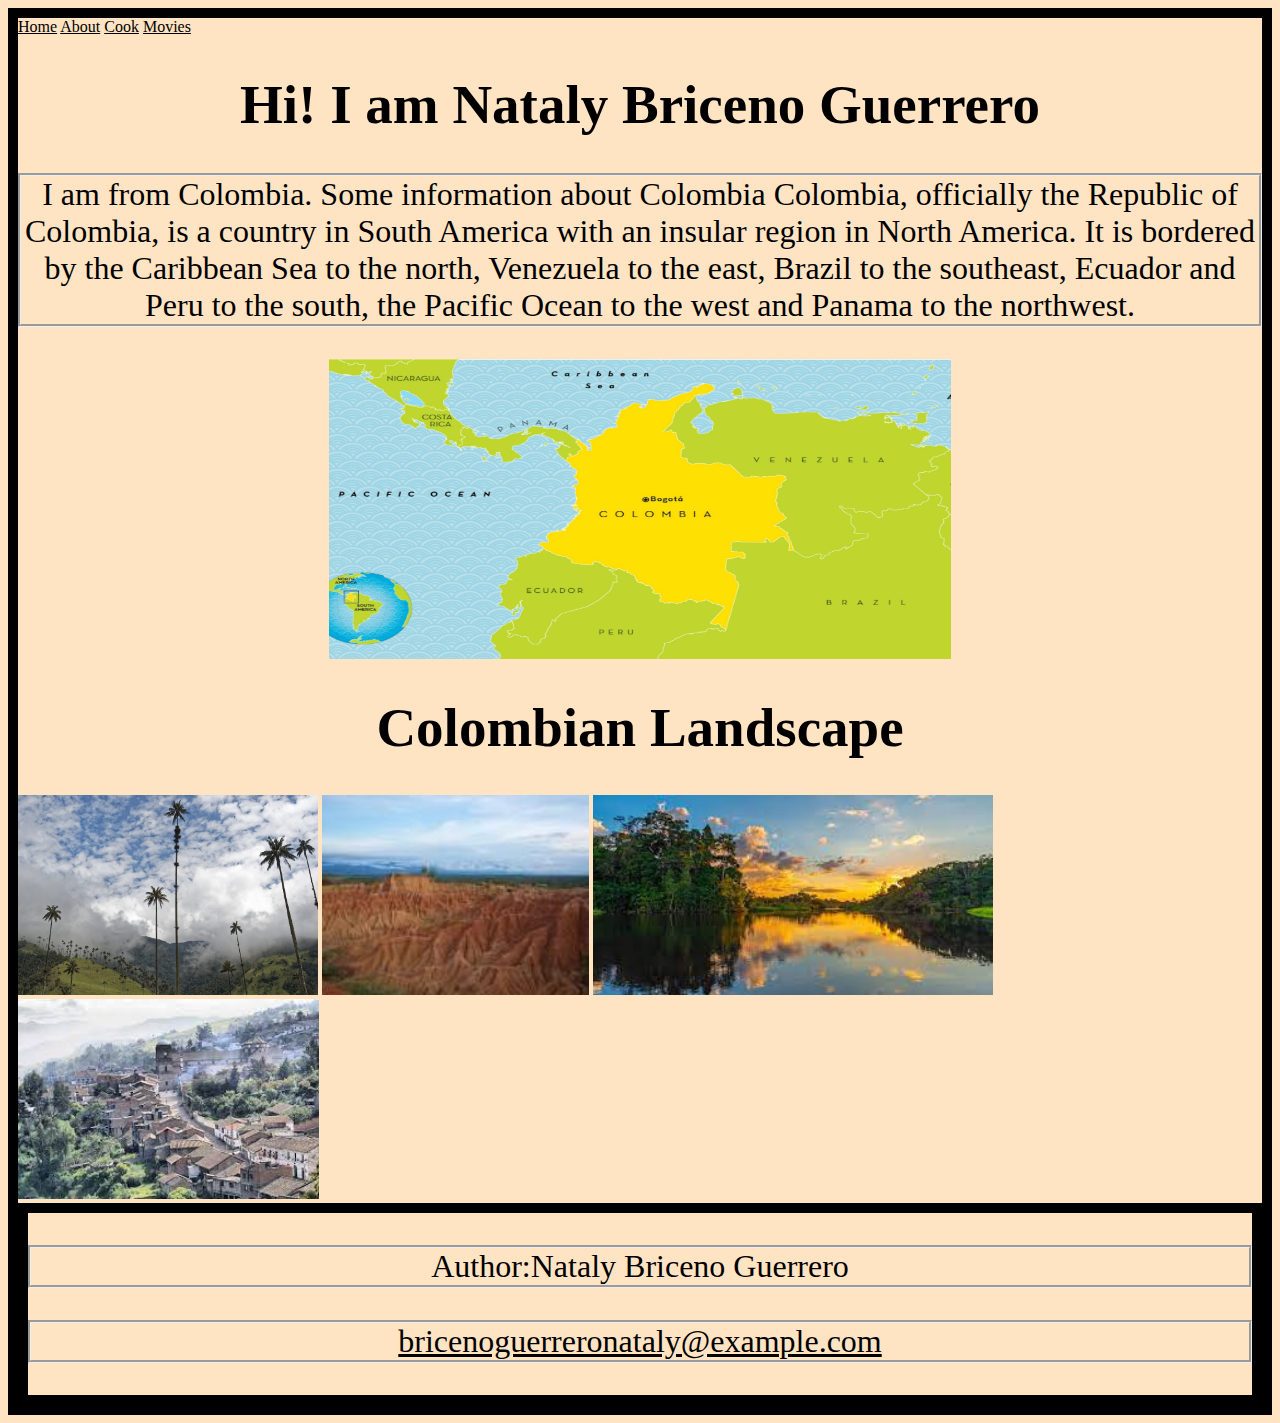
<file: index.html>
<!DOCTYPE html>
<html lang="en">
  <head>
    <meta charset="UTF-8">
    <meta name="viewport" content="width=device-width, initial-scale=1.0">
    <meta http-equiv="X-UA-Compatible" content="ie=edge">
    <title>"Links & Images"</title>
    <link href="links-and-images/style.css" rel="stylesheet" />
  </head>
  <body>
    <div class="button">
      <a href="./index.html" class="Home">Home</a>
      <a href="./links-and-images/about.html" class="About">About</a>
      <a href="./links-and-images/cooking.html" class="Cook">Cook</a>
      <a href="./links-and-images/movies.html" class="Movies">Movies</a>
    </div>
      <h1>Hi! I am Nataly Briceno Guerrero</h1>
        <p>I am from Colombia. 
      Some information about Colombia Colombia, officially the Republic 
      of Colombia, is a country in South America with an insular region in North America.
      It is bordered by the Caribbean Sea to the north, Venezuela to the east,
      Brazil to the southeast, Ecuador and Peru to the south, 
      the Pacific Ocean to the west and Panama to the northwest. </p>
          <img src="links-and-images/images/files/colombia.webp" class= "map" alt="colombia" width="300" height="300">
     <h1>Colombian Landscape</h1>
     <div id="gallery">
      <img src="links-and-images/images/files/colombia 1.jpeg" alt="colombia1" weight="200px" height="200px">
      <img src="links-and-images/images/files/colombia 2.jpeg" alt="colombia2" weight="200px" height="200px">
      <img src="links-and-images/images/files/colombia 4.jpeg" alt="colombia4" weight="200px" height="200px">
      <img src="links-and-images/images/files/colombia5.jpeg" alt="colombia5" weight="200px" height="200px">
     </div>      
    </body>
    <footer>
      <p>Author:Nataly Briceno Guerrero</p>
      <p><a href="mailto:bricenoguerreronataly@google.com">bricenoguerreronataly@example.com</a></p>
    </footer>
</html>
</file>
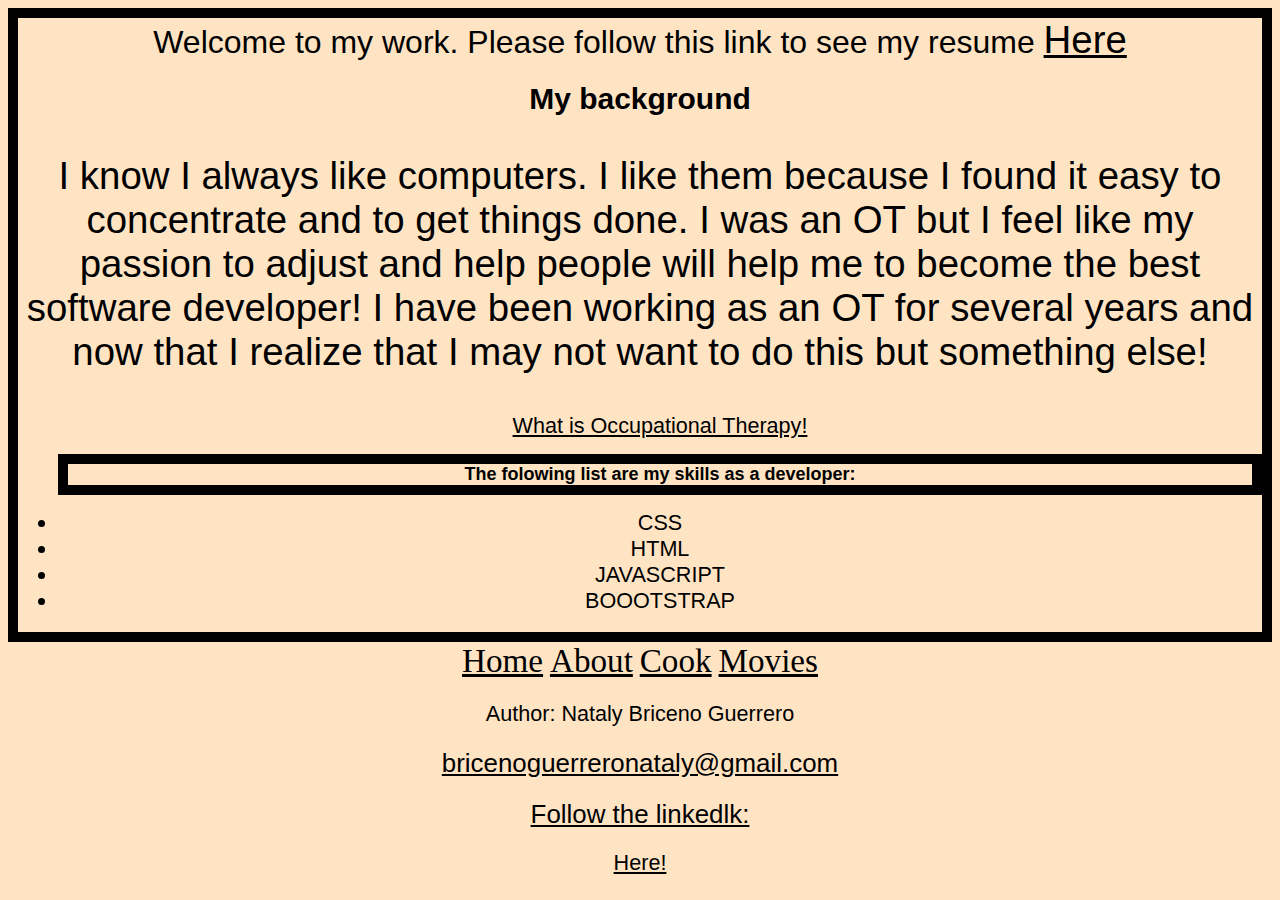
<file: links-and-images/about.html>
<!DOCTYPE html>
<html>
<head>
  <meta charset="UTF-8">
  <meta name="viewport" content="width=device-width, initial-scale=1.0">
  <meta http-equiv="X-UA-Compatible" content="ie=edge">
  <title>"Links & Images"</title>
  <link href="style2.css" rel="stylesheet" />
</head>
<body>
  <header>
    Welcome to my work. Please follow this link to see my resume <a href="https://docs.google.com/document/d/10-xRm0ucpzLsmP4hj1RxYknqkYo13cz6/edit?usp=sharing&amp;ouid=100870771333949315057&amp;rtpof=true&amp;sd=true">Here</a>
    <h1 class="title">My background</h1>
    <p>I know I always like computers. I like them because I found it easy to concentrate and to get things done. I was an OT but I feel like my passion to adjust and help people will help me to become the best software developer! I have been working as an OT for several years and now that I realize that I may not want to do this but something else!</p>
    <ul class="background">
      <a href="https://www.aota.org">What is Occupational Therapy!</a>
      <h2>The folowing list are my skills as a developer:</h2>
      <li>CSS</li>
      <li>HTML</li>
      <li>JAVASCRIPT</li>
      <li>BOOOTSTRAP</li>
    </ul>
  </header>
  <div class="button4">
    <a href="/index.html" class="Home">Home</a>
    <a href="./about.html" class="About">About</a>
    <a href="./cooking.html" class="Cook">Cook</a>
    <a href="./movies.html" class="Movies">Movies</a>
    </div>
  <footer>
    <p>Author: Nataly Briceno Guerrero</p>
    <p><a href="mailto:bricenoguerreronataly@gmail.com">bricenoguerreronataly@gmail.com
    <p>Follow the linkedlk:</p></a><a href="https://www.linkedin.com/mwlite/in/nataly-briceno-guerrero-266951129" target="_blank">Here!</a></p>
  </footer>
</body>
</html>
</file>
<file: links-and-images/style.css>
* {
    background-color: bisque;
    color:black;
}
body {
    font-size-adjust: black;
    font-family: 'Times New Roman', Times, serif;
    border: solid black 10px;
}
h1{
    text-align: center;
    font-size: 55px;
    color: black;
    font-weight: bolder;   
}
button {
    border-style: solid;
    font-size: 30px;
    font-weight: 20px;
    color: black;
    text-align: center;
    border: solid black 10px;
    border-radius: 25px;
}
p {
    font-size: xx-large;
    color:black;
    font-weight: 40px;
    border-style: groove;
    text-align: center;
    font-family: Cambria, Cochin, Georgia, Times, 'Times New Roman', serif;
}
.gallery {
    font-size: xx-large;
    color:black;
    font-weight: 40px;
    border-style: groove;
    text-align: center;
    font-family: Cambria, Cochin, Georgia, Times, 'Times New Roman', serif;
    border: solid black 10px;
}
.map{
    display: block;
    margin-left: auto;
    margin-right: auto;
    width: 50%;
}
h2{
    font-size: xx-large;
    color:black;
    font-weight: 40px;
    border-style: groove;
    text-align: center;
    font-family: Cambria, Cochin, Georgia, Times, 'Times New Roman', serif;
}
h3{
    font-size: xx-large;
    color:black;
    font-weight: 40px;
    border-style: groove;
    text-align: center;
    font-family: Cambria, Cochin, Georgia, Times, 'Times New Roman', serif;
}
.movies {
    font-size: xx-large;
    color:black;
    font-weight: 40px;
    border-style: groove;
    text-align: center;
    font-family: Cambria, Cochin, Georgia, Times, 'Times New Roman', serif;
}
footer{
    font-size: large;
    color:black;
    font-weight: 25px;
    text-align: center;
    font-family: Arial, Helvetica, sans-serif;
    border-style: bolder;
    border: solid black 10px;
}
</file>
<file: links-and-images/style2.css>
* {
    background-color: bisque;
    color:black;
    text-align: center;
    font-size: larger;
    }
.background{
    font-size:large;
    color:black;
    font-weight: 38px;
    border-style: bolder;
    text-align: center;
    font-family: Arial, Helvetica, sans-serif;
}
h1{
    font-size: large;
    color:black;
    font-weight: 30px;
    text-align: center;
    font-family: Arial, Helvetica, sans-serif;
}
h2{
    font-size: large;
    color:black;
    font-weight: 25px;
    text-align: center;
    font-family: Arial, Helvetica, sans-serif;
    border-style: bolder;
    border: solid black 10px;
}
h4{
    font-size: small;
    color:black;
    font-weight: 20px;
    text-align: center;
    font-family: Arial, Helvetica, sans-serif;
}
header{
    font-size: xx-large;
    color:black;
    font-weight: 200px;
    text-align: center;
    font-family: Arial, Helvetica, sans-serif;
    border: solid black 10px;
}
.navigation1{
    font-size: medium;
    color:black;
    font-weight: 30px;
    text-align: center;
    font-family: Arial, Helvetica, sans-serif;
    border: solid black 10px;
}
footer { 
    font-size: large;
    color: black;
    font-weight: 60px;
    text-align: center;
    font-family: Arial, Helvetica, sans-serif;
}
button4{
    border-style: solid;
    font-size: 30px;
    font-weight: 20px;
    color: black;
    text-align: center;
}
.title{
    border-style: solid;
    font-size: 30px;
    font-weight: 20px;
    color: black;
    text-align: center;
    border: 2em;  
}
</file>
